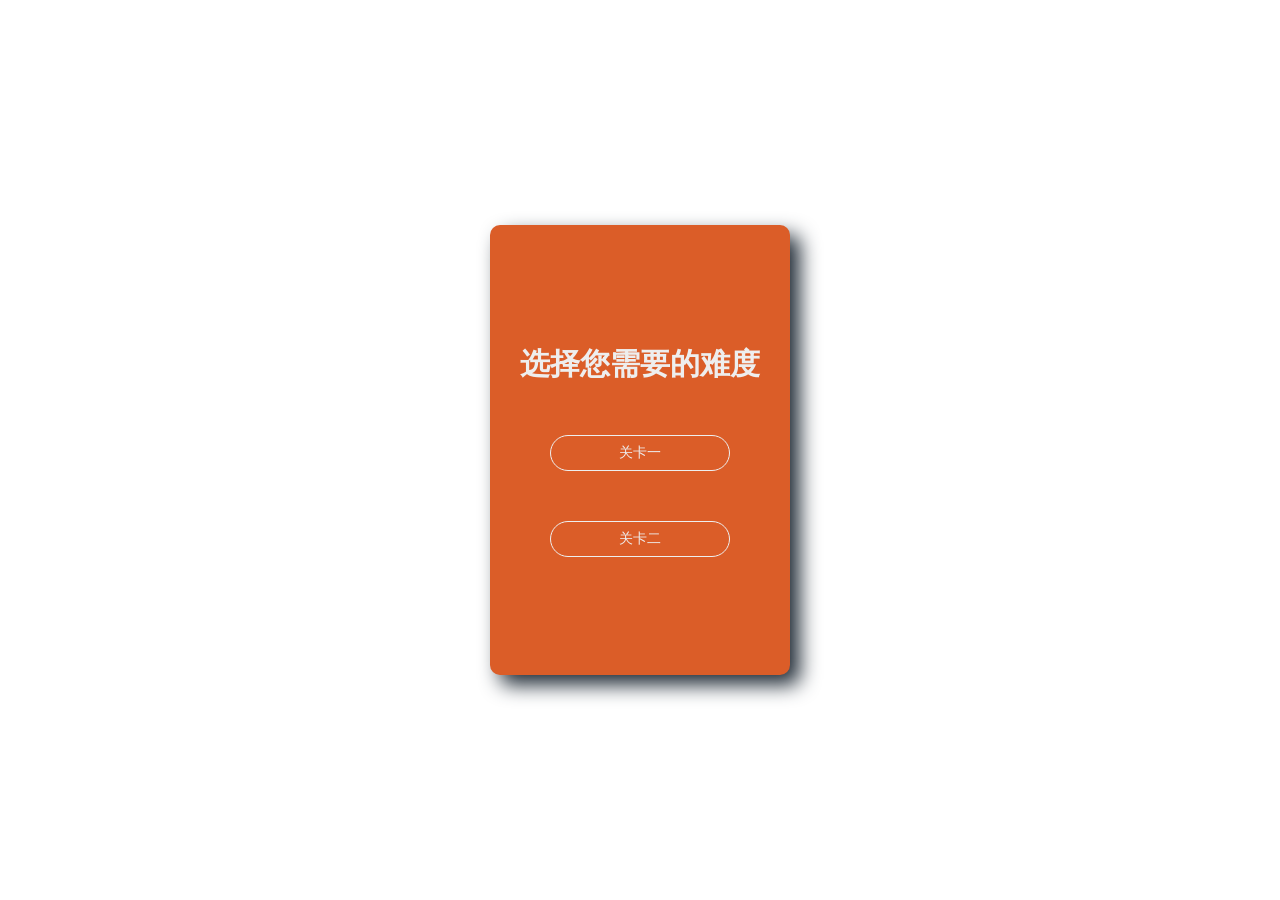
<file: index.html>
<!DOCTYPE html>

<html lang="en">

<head>

    <meta charset="UTF-8">

    <meta http-equiv="X-UA-Compatible" content="IE=edge">

    <meta name="viewport" content="width=device-width, initial-scale=1.0">
    <title>登陆效果</title>

    <link rel="stylesheet" type="text/css" href="./css/index.css">
</head>

<body>

    <div class="login">

        <h2>选择您需要的难度</h1>

        

            <a href="./page/1.html"><button>关卡一</button></a>

            <a href="./page/2.html"><button>关卡二</button></a>

       

    </div>

</body>

</html>
</file>
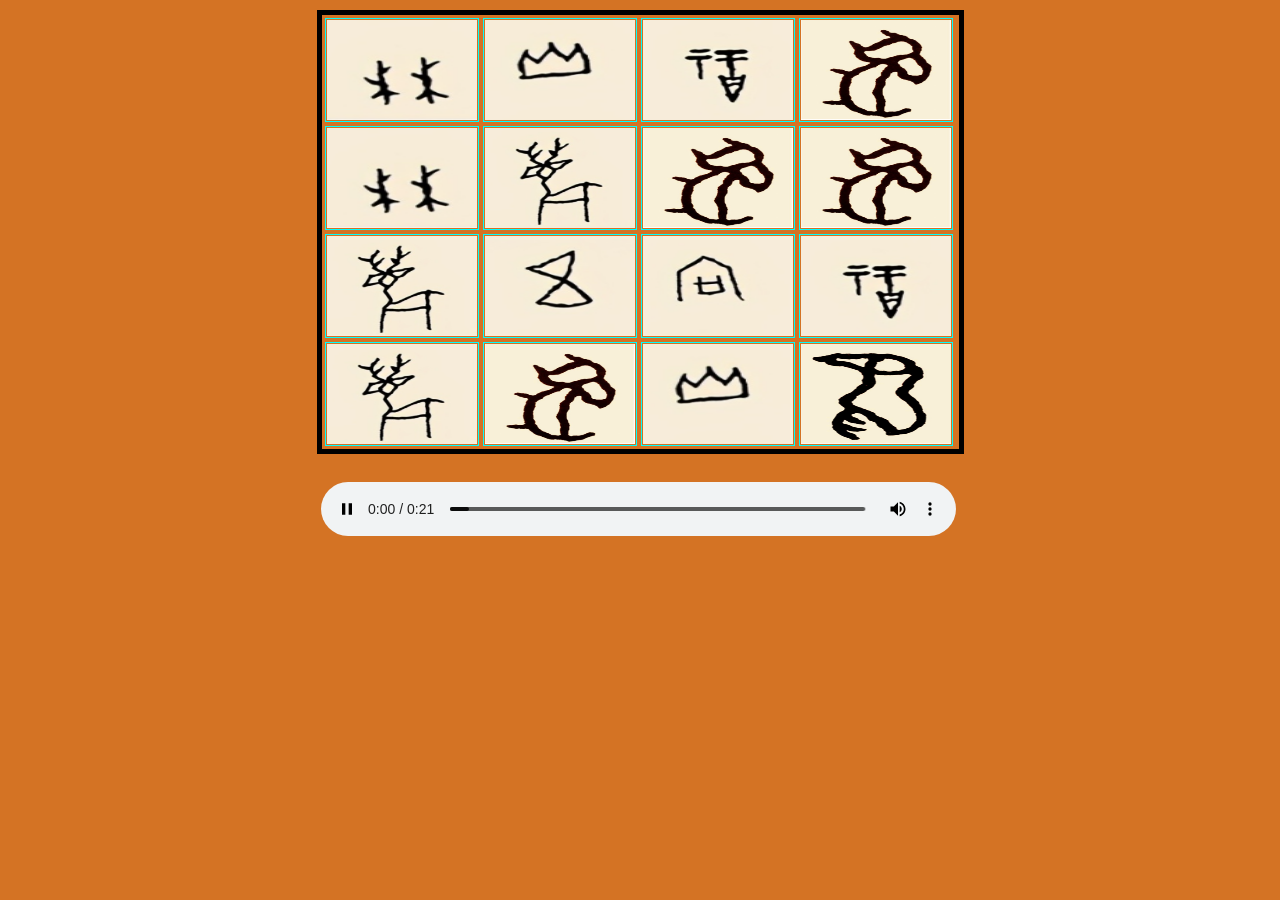
<file: page/1.html>
<!DOCTYPE html>
<html lang="en">
<head>
    <meta charset="UTF-8">
    <meta http-equiv="X-UA-Compatible" content="IE=edge">
    <meta name="viewport" content="width=device-width, initial-scale=1.0">
    <title>Document</title>
        <title>连连看</title>

        <script src="../js/1.js"></script>
    </head>

    <body onload="initial()">
    </body>
</html>
</file>
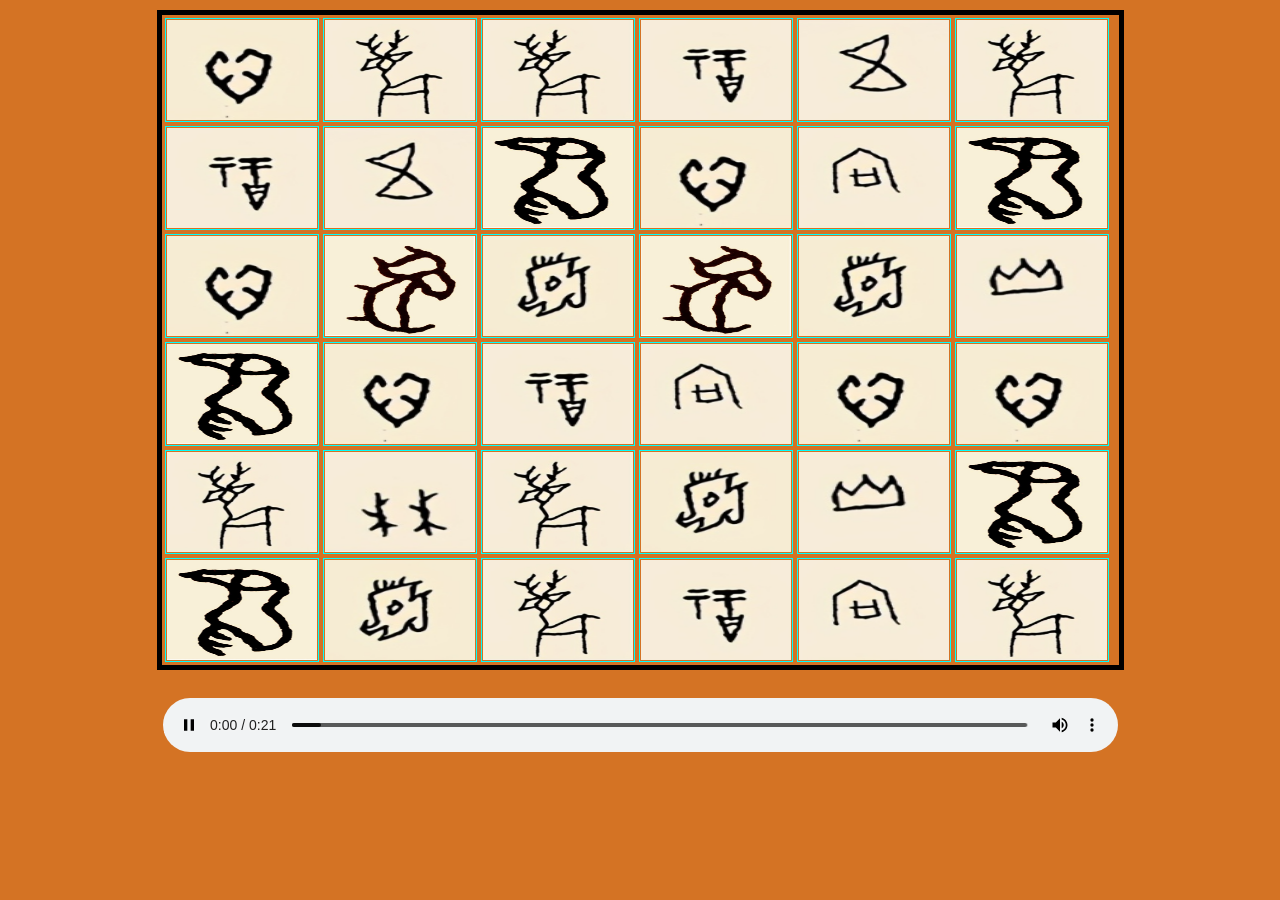
<file: page/2.html>
<!DOCTYPE html>
<html lang="en">
<head>
    <meta charset="UTF-8">
    <meta http-equiv="X-UA-Compatible" content="IE=edge">
    <meta name="viewport" content="width=device-width, initial-scale=1.0">
    <title>Document</title>
        <title>连连看</title>

        <script src="../js/2.js"></script>
    </head>

    <body onload="initial()">
    </body>
</html>
</file>
<file: css/index.css>
* {
    margin: 0;

    padding: 0;

    color: #eee;

}

body {

    display: flex;

    flex-direction: column;

    justify-content: center;

    align-items: center;

    height: 100vh;

    

}

.login {

    position: relative;

    display: flex;

    flex-direction: column;

    justify-content: center;

    align-items: center;

    width: 300px;

    height: 450px;

    background-color: #db5d28;

    border-radius: 10px;

    box-shadow: 10px 10px 20px rgba(33, 44, 55, 3);

}

h2 {

    font-size: 30px;

    font-weight: 40px;

}


button {

    width: 180px;

    height: 36px;

    border: 1px solid #eee;

    border-radius: 18px;

    background-color: transparent;

    font-size: 14px;

    margin-top: 50px;

    cursor: pointer;

}
</file>
